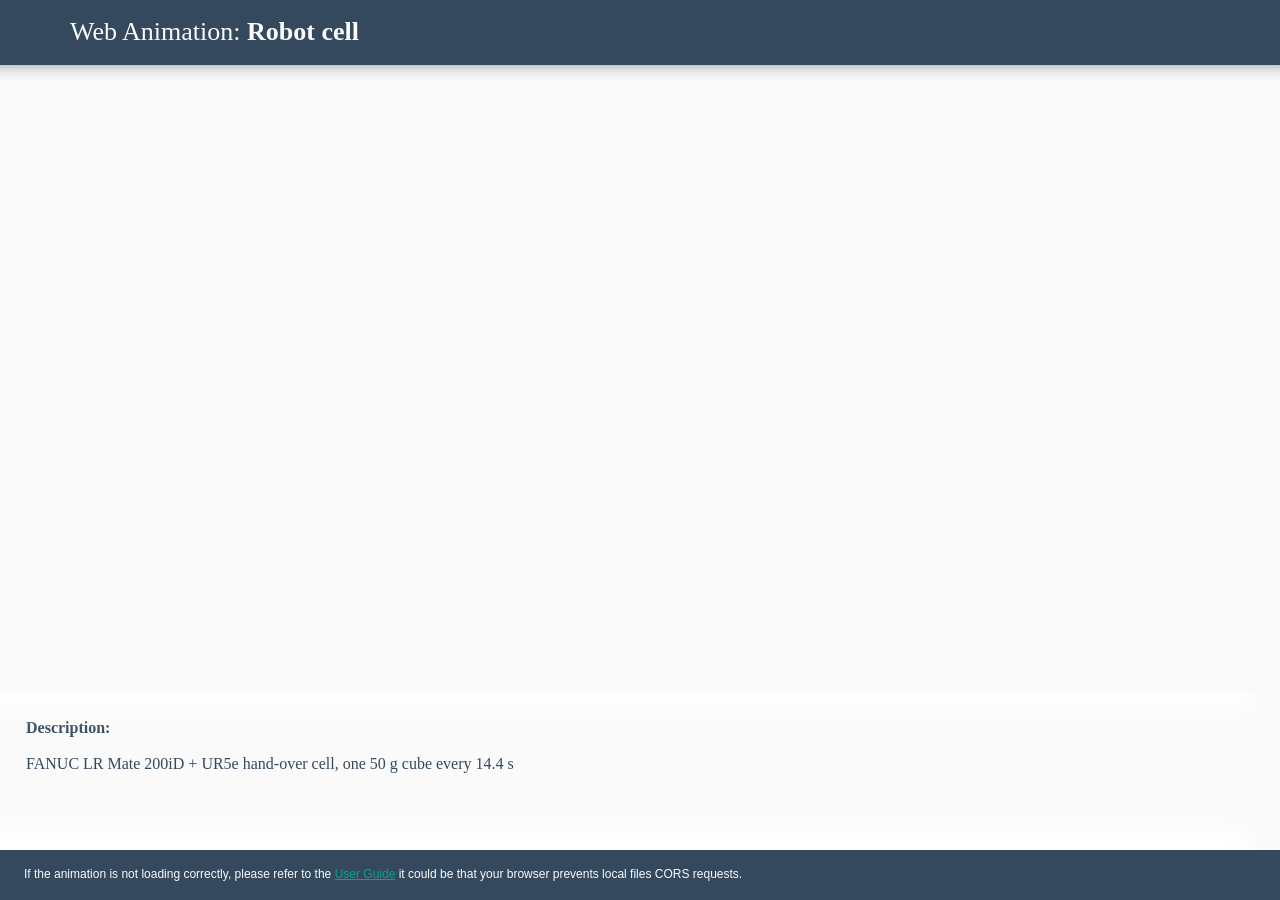
<file: index.html>
<!DOCTYPE html>
<html lang="fr">
<head>
  <meta charset="utf-8">
  <meta http-equiv="refresh" content="0; url=robot_cell.html">
  <title>Robot cell (Webots)</title>
</head>
<body>
  <p><a href="robot_cell.html">Ouvrir l'animation 3D de la cellule</a></p>
</body>
</html>
</file>
<file: robot_cell.css>
/*  ----------  css for 'Robot cell' Web Animation  ---------- */

html {
  height: 100%;
  width: 100%;
}

body {
  margin: 0;
  height: 100%;
  width: 100%;
  overflow-x: hidden;
  background-color: #fafafa;
  font-family: 'Raleway-light';
}

p {
  padding-left: 16px;
  color: #34495e;
}

.title-container {
  position: relative;
  background-color: #34495e;
  height: 65px;
  box-shadow: 0 -15px 15px 15px rgba(0, 0, 0, 0.4);
  background-image: url("https://cyberbotics.com/assets/images/webots.png");
  background-repeat: no-repeat;
  background-position: 16px 11px;
  background-size: 40px;
  z-index: 1;
}

.title-container h1 {
  padding-left: 70px;
  font-size: 26px;
  font-weight: 300;
  color: #fafafa;
  position: absolute;
}

.webots-view-container {
  position: relative;
  display: flex;
  justify-content: center;
  margin: 0;
  height: calc(0.8 * (100vh - 115px));
  width: calc(100% + 2px);
  box-shadow: -50px -5px 25px 20px rgba(255, 255, 255, 1);
}

webots-view {
  width: 100%;
  display: block;
  position: relative;
}

.description-container {
  min-height: 10%;
  background-color: #fafafa;
  height: calc(0.2 * (100vh - 115px));
  overflow: auto;
  padding: 10px;
}

.description-container p {
  margin-right: 25%;
  margin-bottom: 40px;
}

.bottom-container {
  position: fixed;
  height: 50px;
  bottom: 0;
  width: 100%;
  background-color: #34495e;
  box-shadow: -50px 0px 25px 20px rgba(255, 255, 255, 1);
  margin: auto;
}

.bottom-container p {
  color: #fafafa;
  font-size: 12px;
  padding-top: 5px;
  padding-left: 24px;
  font-family: 'Arial';
}

.bottom-container a {
  color: #00a785;
  font-family: 'Arial';
}
</file>
